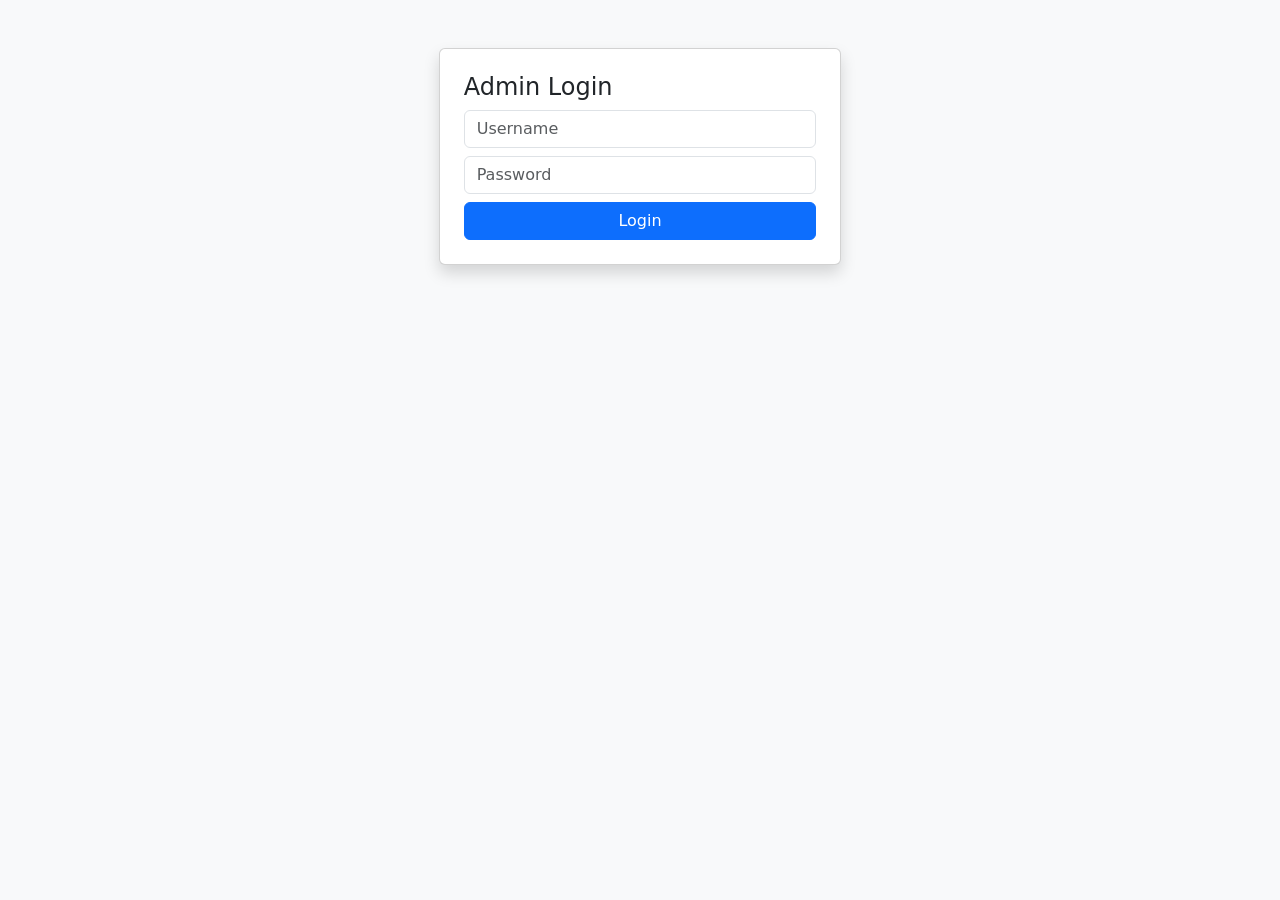
<file: src/main/resources/static/index.html>
<!DOCTYPE html>
<html>
<head>
<title>Admin Login</title>
<link rel="stylesheet" href="https://cdn.jsdelivr.net/npm/bootstrap@5.3.2/dist/css/bootstrap.min.css">
</head>

<body class="bg-light">

<div class="container mt-5 col-md-4">
<div class="card p-4 shadow">
<h4>Admin Login</h4>

<input id="username" class="form-control mb-2" placeholder="Username">
<input id="password" type="password" class="form-control mb-2" placeholder="Password">

<button class="btn btn-primary w-100" onclick="login()">Login</button>
</div>
</div>

<script src="js/app.js"></script>
</body>
</html>
</file>
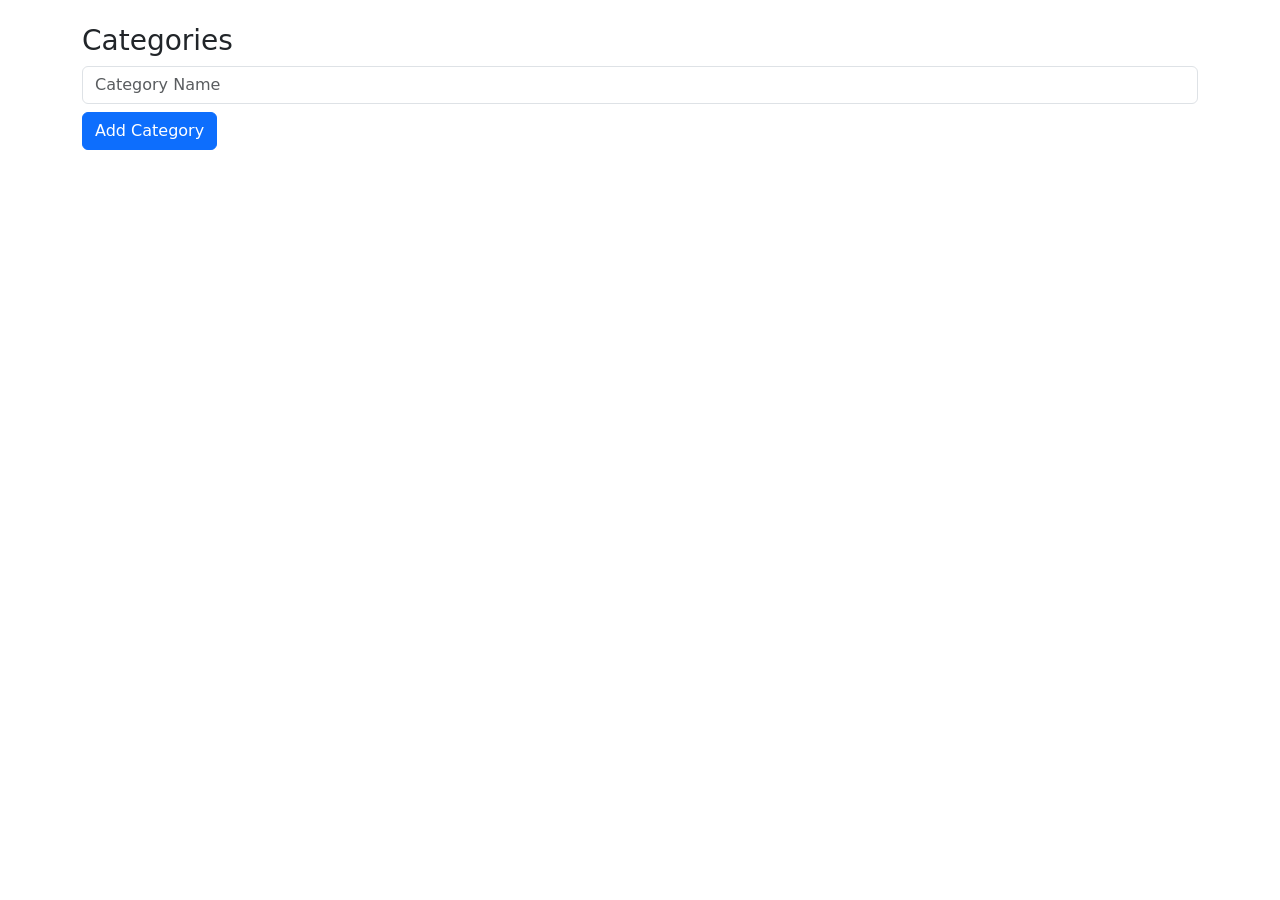
<file: src/main/resources/static/categories.html>
<!DOCTYPE html>
<html>
<head>
<title>Categories</title>
<link rel="stylesheet" href="https://cdn.jsdelivr.net/npm/bootstrap@5.3.2/dist/css/bootstrap.min.css">
</head>
<body onload="loadCategories()">

<div class="container mt-4">
<h3>Categories</h3>

<input id="catName" class="form-control mb-2" placeholder="Category Name">
<button class="btn btn-primary" onclick="addCategory()">Add Category</button>

<ul id="categoryList" class="list-group mt-3"></ul>
</div>

<script src="js/app.js"></script>
</body>
</html>
</file>
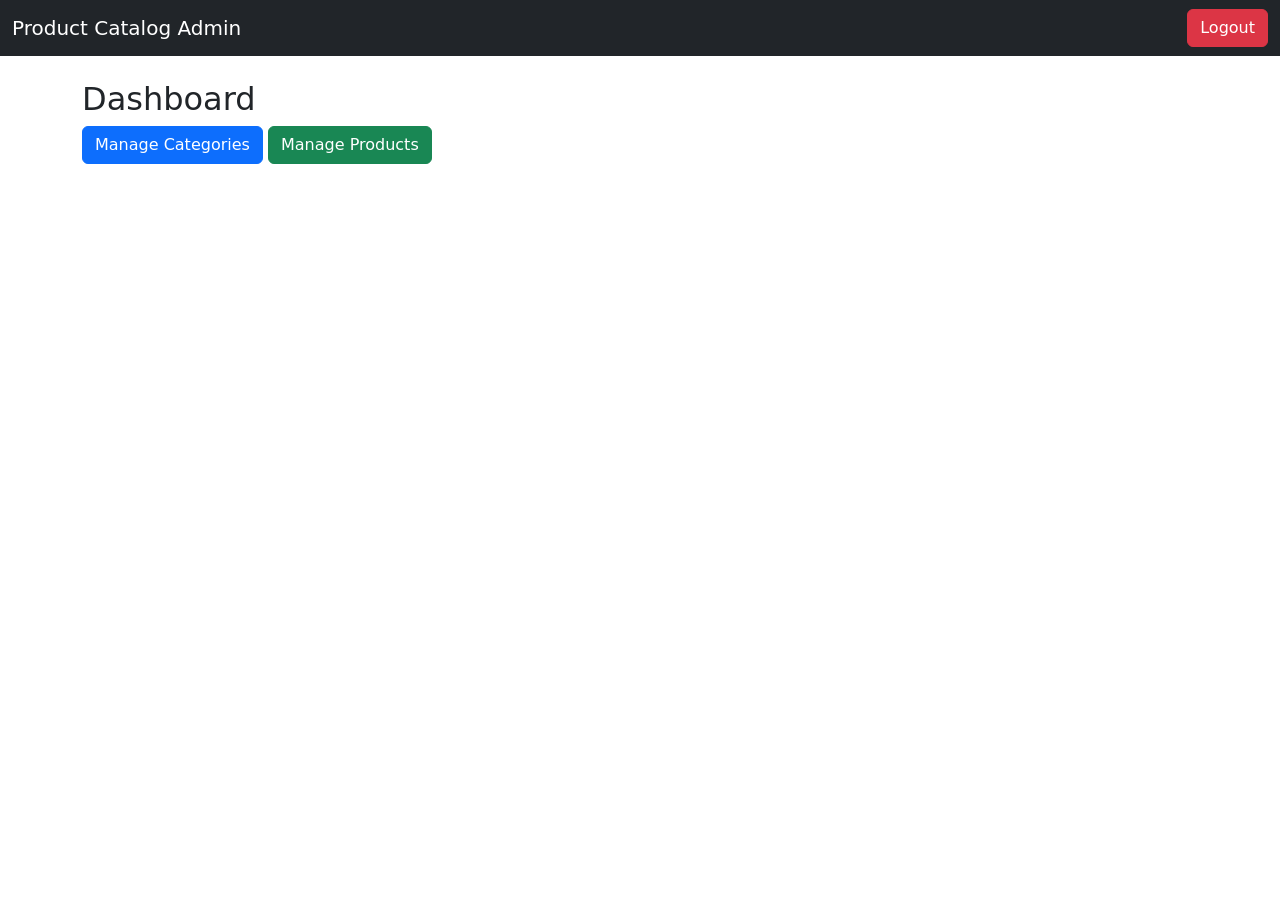
<file: src/main/resources/static/dashboard.html>
<!DOCTYPE html>
<html>
<head>
<title>Admin Dashboard</title>
<link rel="stylesheet" href="https://cdn.jsdelivr.net/npm/bootstrap@5.3.2/dist/css/bootstrap.min.css">
</head>
<body onload="loadlogin()"></body>

<nav class="navbar navbar-dark bg-dark">
<div class="container-fluid">
<span class="navbar-brand">Product Catalog Admin</span>
<button class="btn btn-danger" onclick="logout()">Logout</button>
</div>
</nav>

<div class="container mt-4">
<h2>Dashboard</h2>
<a href="categories.html" class="btn btn-primary">Manage Categories</a>
<a href="products.html" class="btn btn-success">Manage Products</a>
</div>

</body>
</html>
</file>
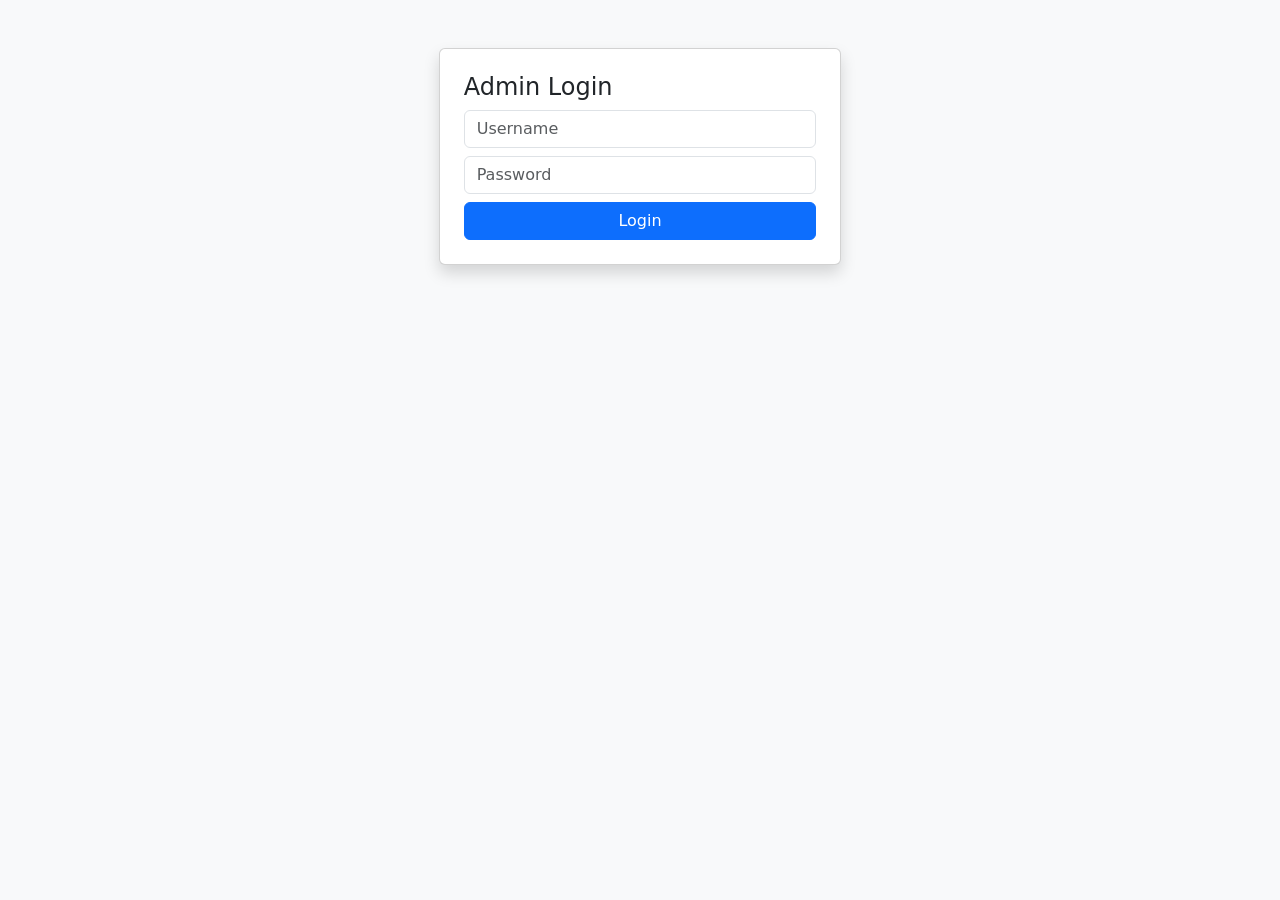
<file: src/main/resources/static/products.html>
<!DOCTYPE html>
<html>
<head>
<title>Products</title>
<link rel="stylesheet" href="https://cdn.jsdelivr.net/npm/bootstrap@5.3.2/dist/css/bootstrap.min.css">
</head>

<body onload="checkLogin(); loadProducts(); loadCategoryDropdown()"></body>

<div class="container mt-4">
<h3>Products</h3>

<input id="prodName" class="form-control mb-2" placeholder="Product Name">
<input id="prodPrice" class="form-control mb-2" placeholder="Price">

<select id="prodCat" class="form-control mb-2">
<option>Select Category</option>
</select>

<button class="btn btn-success" onclick="addProduct()">Add Product</button>

<input id="searchBox" class="form-control mt-3" placeholder="Search product..." onkeyup="searchProducts()">

<table class="table table-bordered mt-3 bg-white shadow">
<thead class="table-dark">
<tr>
<th>ID</th><th>Name</th><th>Price</th><th>Category</th><th>Action</th>
</tr>
</thead>
<tbody id="productTable"></tbody>
</table>

</div>

<script src="js/app.js"></script>
</body>
</html>
</file>
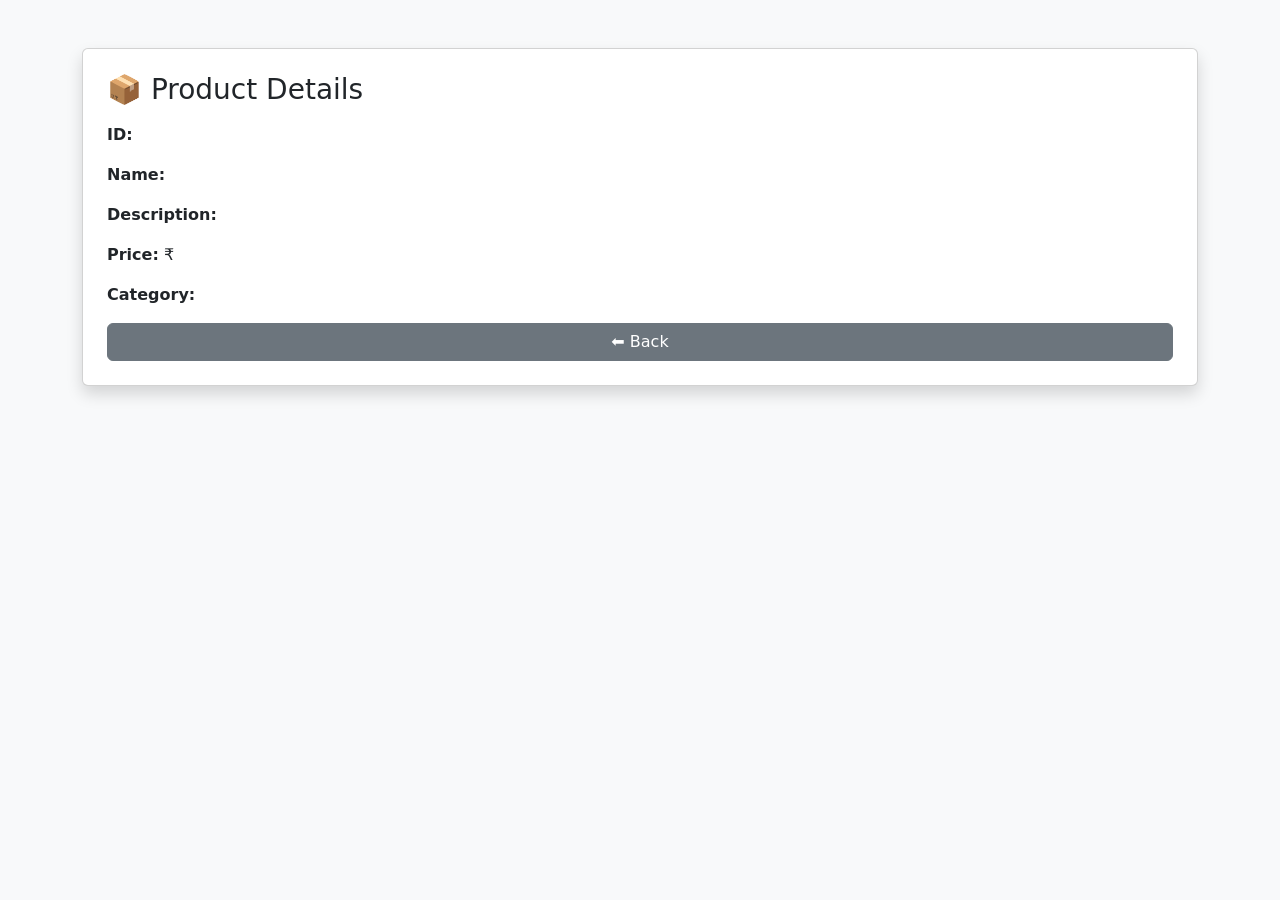
<file: src/main/resources/static/view-product.html>
<!DOCTYPE html>
<html xmlns:th="http://www.thymeleaf.org">
<head>
    <title>View Product</title>
    <link href="https://cdn.jsdelivr.net/npm/bootstrap@5.3.2/dist/css/bootstrap.min.css" rel="stylesheet">
</head>

<body class="bg-light">

<div class="container mt-5">
    <div class="card shadow p-4">

        <h3 class="mb-3">📦 Product Details</h3>

        <p><b>ID:</b> <span th:text="${product.id}"></span></p>
        <p><b>Name:</b> <span th:text="${product.name}"></span></p>
        <p><b>Description:</b> <span th:text="${product.description}"></span></p>
        <p><b>Price:</b> ₹<span th:text="${product.price}"></span></p>
        <p><b>Category:</b> <span th:text="${product.category.name}"></span></p>

        <a href="/admin/products" class="btn btn-secondary">⬅ Back</a>

    </div>
</div>

</body>
</html>
</file>
